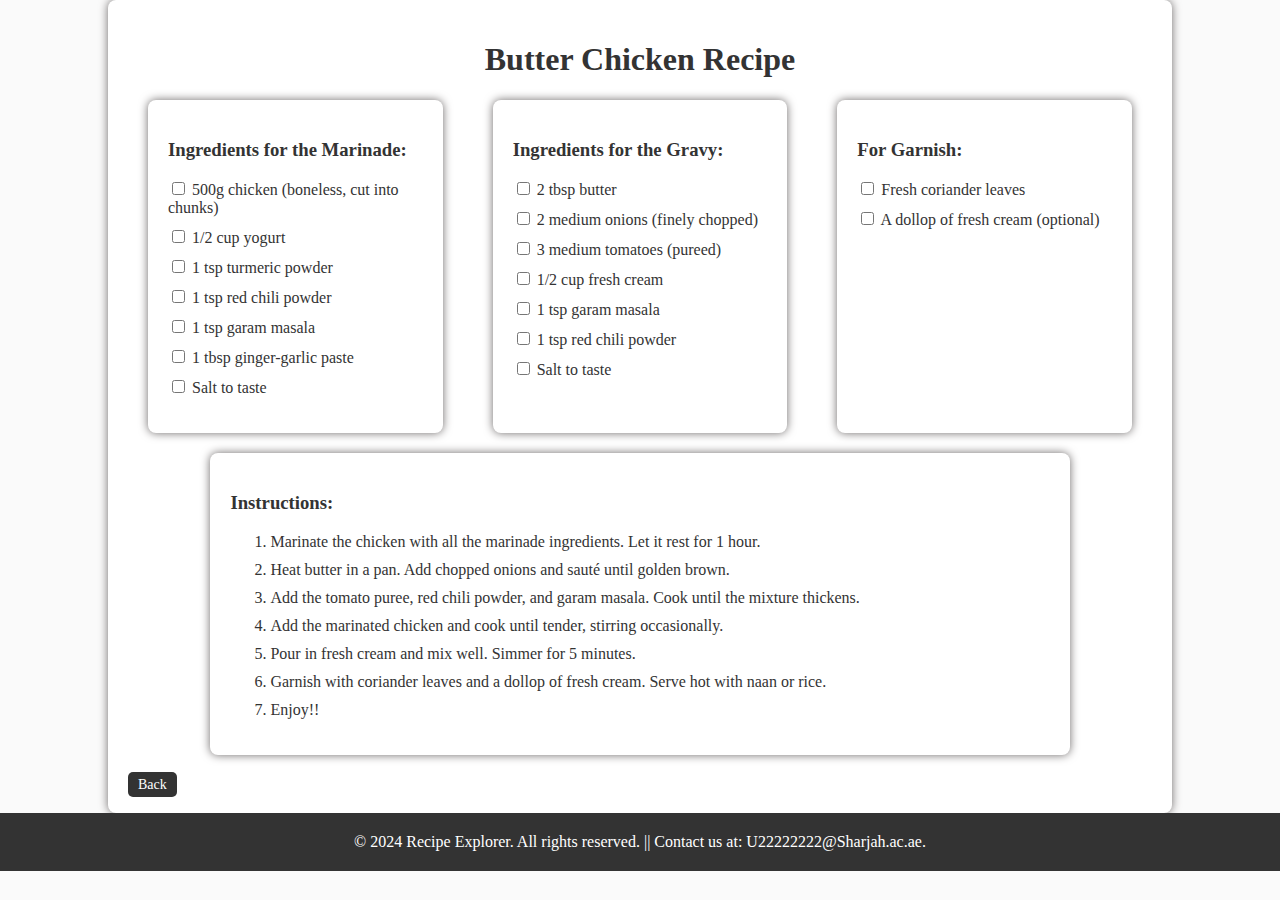
<file: project/ButterChicken.html>
<!DOCTYPE html>
<html lang="en"> 
<head>
    <meta charset="UTF-8">
    <title>Butter Chicken Recipe</title>
    <link rel="stylesheet" href="index.css">
    <style>
        body {
            font-family: 'Georgia', serif;
            margin: 0;
            padding: 0;
            color: #333;
            background-image: url('https://i.pinimg.com/736x/ef/c1/32/efc1329729ce4c76e567c6e78254c301.jpg');
            background-repeat: repeat;
            background-attachment: fixed;
            background-position: center;
        }

        .container {
            width: 80%;
            padding-top: 40px;
            margin: auto;
            padding: 20px;
            background: #fff;
            border-radius: 8px;
            box-shadow: 0 0 10px RGB(110, 106, 106);
        }
        .ingredients {
            display: flex;
            justify-content: space-between;
            gap: 50px;
            margin: 20px 20px;
        }
        .marinade, .gravy, .garnish {
            flex: 1;
            padding: 20px;
            background: #fff;
            border-radius: 8px;
            box-shadow: 0 0 10px RGB(110, 106, 106);
        }
        .instructions {
            text-decoration: none;
            width: 80%;
            margin: 20px auto;
            padding: 20px;
            background: #fff;
            border-radius: 8px;
            box-shadow: 0 0 10px RGB(110, 106, 106);
        }
        h1 {
            text-align: center;
            color: #333;
        }
        h3 {
            color: #333;
        }
        ul {
            padding: 0;
            list-style: none;
        }
        ul li {
            margin-bottom: 10px;
        }
        ol li {
            margin-bottom: 10px;
        }
    
    </style>
</head>
<body>

    <div class="container">
        <h1>Butter Chicken Recipe</h1>
        <div class="ingredients">
            <div class="marinade">
                <h3>Ingredients for the Marinade:</h3>
                <ul>
                    <li><input type="checkbox"> 500g chicken (boneless, cut into chunks)</li>
                    <li><input type="checkbox"> 1/2 cup yogurt</li>
                    <li><input type="checkbox"> 1 tsp turmeric powder</li>
                    <li><input type="checkbox"> 1 tsp red chili powder</li>
                    <li><input type="checkbox"> 1 tsp garam masala</li>
                    <li><input type="checkbox"> 1 tbsp ginger-garlic paste</li>
                    <li><input type="checkbox"> Salt to taste</li>
                </ul>
            </div>
            <div class="gravy">
                <h3>Ingredients for the Gravy:</h3>
                <ul>
                    <li><input type="checkbox"> 2 tbsp butter</li>
                    <li><input type="checkbox"> 2 medium onions (finely chopped)</li>
                    <li><input type="checkbox"> 3 medium tomatoes (pureed)</li>
                    <li><input type="checkbox"> 1/2 cup fresh cream</li>
                    <li><input type="checkbox"> 1 tsp garam masala</li>
                    <li><input type="checkbox"> 1 tsp red chili powder</li>
                    <li><input type="checkbox"> Salt to taste</li>
                </ul>
            </div>
            <div class="garnish">
                <h3>For Garnish:</h3>
                <ul>
                    <li><input type="checkbox"> Fresh coriander leaves</li>
                    <li><input type="checkbox"> A dollop of fresh cream (optional)</li>
                </ul>
            </div>
        </div>
        <div class="instructions">
            <h3>Instructions:</h3>
            <ol>
                <li>Marinate the chicken with all the marinade ingredients. Let it rest for 1 hour.</li>
                <li>Heat butter in a pan. Add chopped onions and sauté until golden brown.</li>
                <li>Add the tomato puree, red chili powder, and garam masala. Cook until the mixture thickens.</li>
                <li>Add the marinated chicken and cook until tender, stirring occasionally.</li>
                <li>Pour in fresh cream and mix well. Simmer for 5 minutes.</li>
                <li>Garnish with coriander leaves and a dollop of fresh cream. Serve hot with naan or rice.</li>
                <li>Enjoy!!</li>
            </ol>
        </div>
        <a href="index.html" class="back-btn">Back</a>
    </div>
    
    <footer>
        <p>&copy; 2024 Recipe Explorer. All rights reserved. || Contact us at: U22222222@Sharjah.ac.ae. </p>
    </footer>

</body>
</html>
</file>
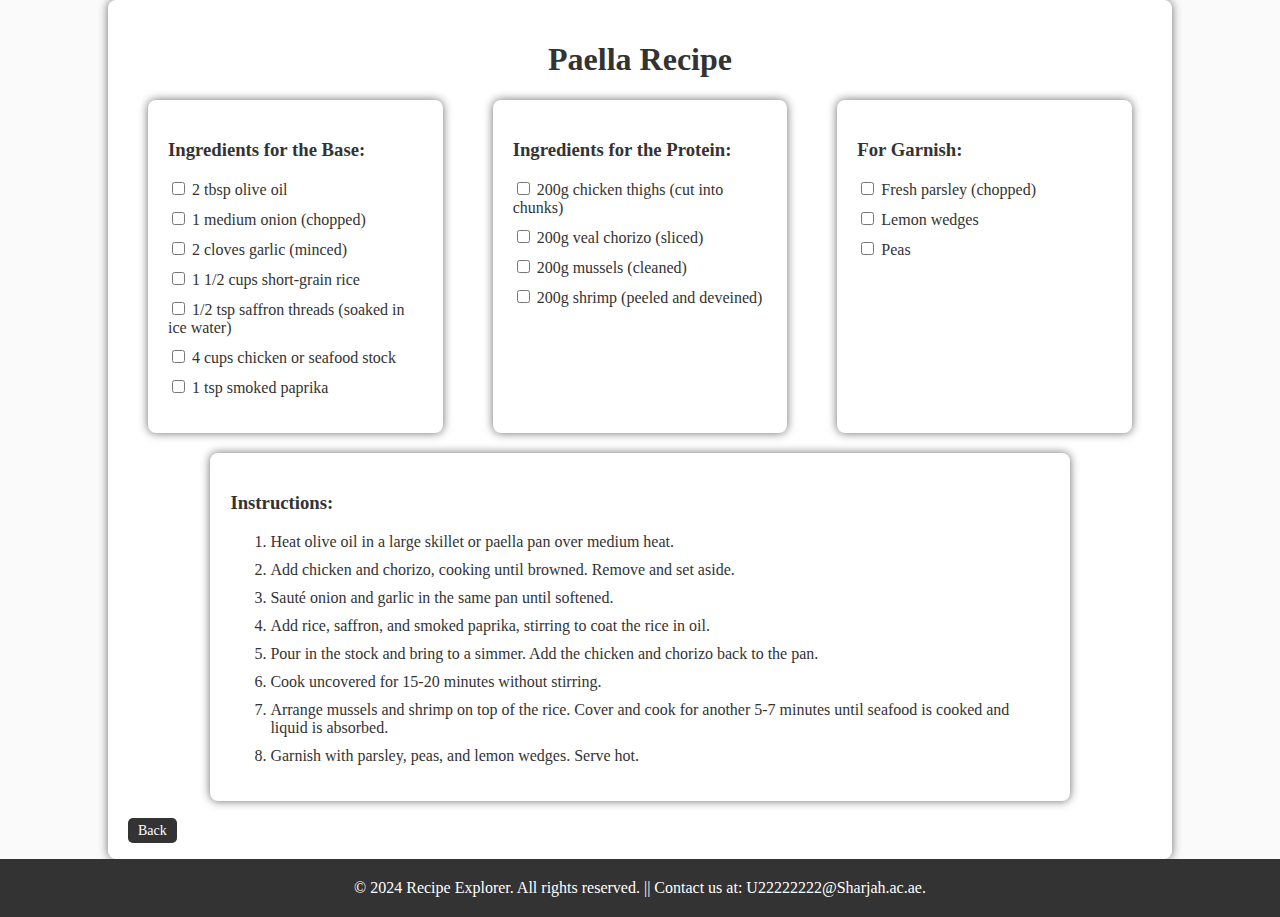
<file: project/Paella.html>
<!DOCTYPE html>
<html lang="en">
<head>
    <meta charset="UTF-8">
    <title>Paella Recipe</title>
    <link rel="stylesheet" href="index.css">
    <style>
        body {
            font-family: 'Georgia', serif;
            margin: 0;
            padding: 0;
            color: #333;
            background-image: url('https://i.pinimg.com/736x/63/a6/8f/63a68ffa4e09026d78233fc5a805f6b6.jpg');
            background-repeat: repeat;
            background-attachment: fixed;
            background-position: center;
        }

        .container {
            width: 80%;
            padding-top: 40px;
            margin: auto;
            padding: 20px;
            background: #fff;
            border-radius: 8px;
            box-shadow: 0 0 10px RGB(110, 106, 106);
        }
        .ingredients {
            display: flex;
            justify-content: space-between;
            gap: 50px;
            margin: 20px 20px;
        }
        .base, .protein, .garnish {
            flex: 1;
            padding: 20px;
            background: #fff;
            border-radius: 8px;
            box-shadow: 0 0 10px RGB(110, 106, 106);
        }
        .instructions {
            text-decoration: none;
            width: 80%;
            margin: 20px auto;
            padding: 20px;
            background: #fff;
            border-radius: 8px;
            box-shadow: 0 0 10px RGB(110, 106, 106);
        }
        h1 {
            text-align: center;
            color: #333;
        }
        h3 {
            color: #333;
        }
        ul {
            padding: 0;
            list-style: none;
        }
        ul li {
            margin-bottom: 10px;
        }
        ol li {
            margin-bottom: 10px;
        }
   
    </style>
</head>
<body>

    <div class="container">
        <h1>Paella Recipe</h1>
        <div class="ingredients">
            <div class="base">
                <h3>Ingredients for the Base:</h3>
                <ul>
                    <li><input type="checkbox"> 2 tbsp olive oil</li>
                    <li><input type="checkbox"> 1 medium onion (chopped)</li>
                    <li><input type="checkbox"> 2 cloves garlic (minced)</li>
                    <li><input type="checkbox"> 1 1/2 cups short-grain rice </li>
                    <li><input type="checkbox"> 1/2 tsp saffron threads (soaked in ice water)</li>
                    <li><input type="checkbox"> 4 cups chicken or seafood stock</li>
                    <li><input type="checkbox"> 1 tsp smoked paprika</li>
                </ul>
            </div>
            <div class="protein">
                <h3>Ingredients for the Protein:</h3>
                <ul>
                    <li><input type="checkbox"> 200g chicken thighs (cut into chunks)</li>
                    <li><input type="checkbox"> 200g veal chorizo (sliced)</li>
                    <li><input type="checkbox"> 200g mussels (cleaned)</li>
                    <li><input type="checkbox"> 200g shrimp (peeled and deveined)</li>
                </ul>
            </div>
            <div class="garnish">
                <h3>For Garnish:</h3>
                <ul>
                    <li><input type="checkbox"> Fresh parsley (chopped)</li>
                    <li><input type="checkbox"> Lemon wedges</li>
                    <li><input type="checkbox"> Peas</li>
                </ul>
            </div>
        </div>
        <div class="instructions">
            <h3>Instructions:</h3>
            <ol>
                <li>Heat olive oil in a large skillet or paella pan over medium heat.</li>
                <li>Add chicken and chorizo, cooking until browned. Remove and set aside.</li>
                <li>Sauté onion and garlic in the same pan until softened.</li>
                <li>Add rice, saffron, and smoked paprika, stirring to coat the rice in oil.</li>
                <li>Pour in the stock and bring to a simmer. Add the chicken and chorizo back to the pan.</li>
                <li>Cook uncovered for 15-20 minutes without stirring.</li>
                <li>Arrange mussels and shrimp on top of the rice. Cover and cook for another 5-7 minutes until seafood is cooked and liquid is absorbed.</li>
                <li>Garnish with parsley, peas, and lemon wedges. Serve hot.</li>
            </ol>
        </div>
        <a href="index.html" class="back-btn">Back</a>
    </div>
    
    <footer>
        <p>&copy; 2024 Recipe Explorer. All rights reserved. || Contact us at: U22222222@Sharjah.ac.ae. </p>
    </footer>

</body>
</html>
</file>
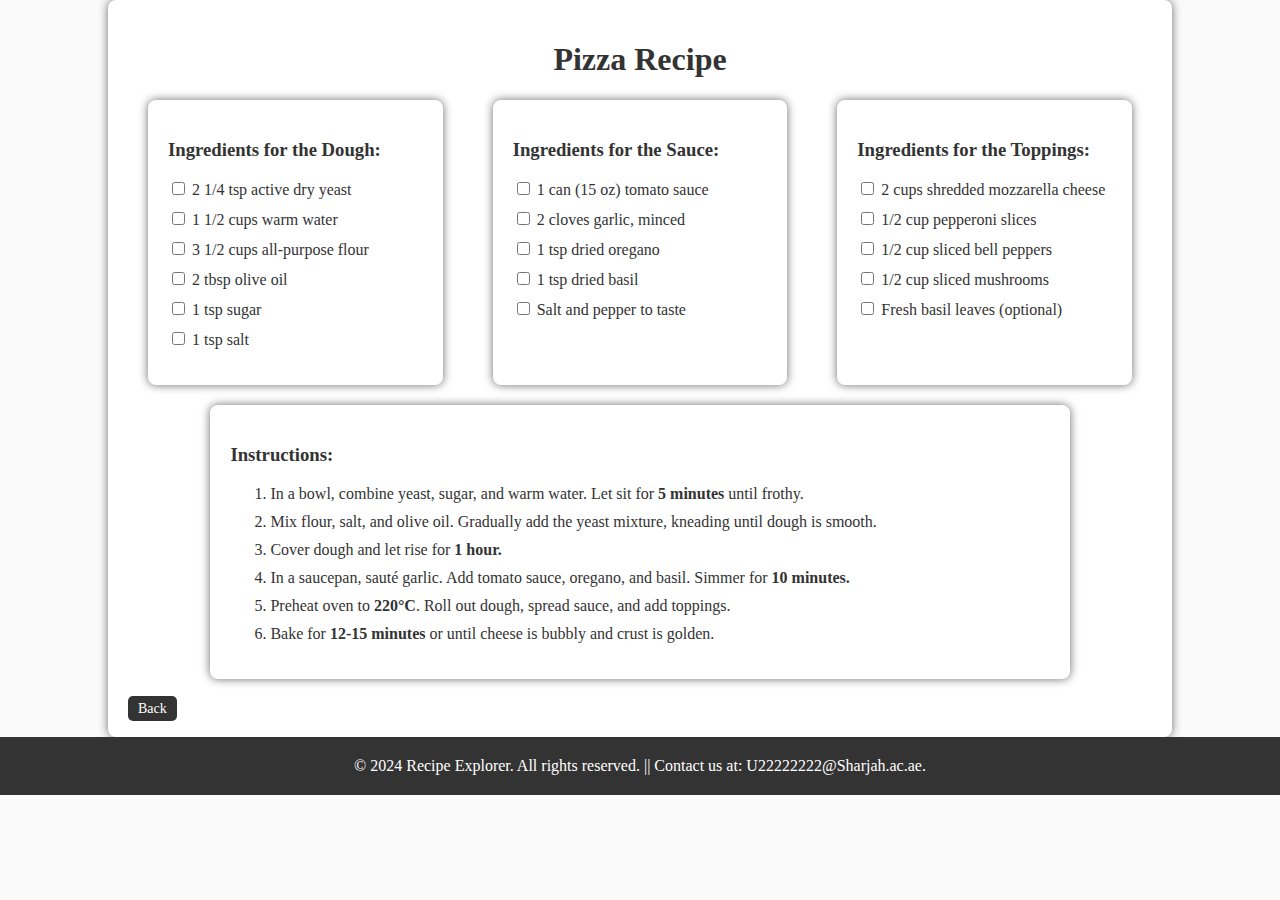
<file: project/pizza.html>
<!DOCTYPE html>
<html lang="en">
<head>
    <meta charset="UTF-8">
    <title>Pizza Recipe</title>
    <link rel="stylesheet" href="index.css">
    <style>
        body {
            font-family: 'Georgia', serif;
            margin: 0;
            padding: 0;
            color: #333;
            background-image: url('https://i.pinimg.com/736x/4d/7b/3a/4d7b3ae3ef71e53257818715387f8184.jpg');
            background-repeat: repeat;
            background-attachment: fixed;
            background-position: center;
        }

  
        .container {
            width: 80%;
            padding-top: 40px;
            margin: auto;
            padding: 20px;
            background: #fff;
            border-radius: 8px;
            box-shadow: 0 0 10px RGB(110, 106, 106);
        }
        .ingredients {
            display: flex;
            justify-content: space-between;
            gap: 50px;
            margin: 20px 20px;
        }
        .dough, .sauce, .toppings {
            flex: 1;
            padding: 20px;
            background: #fff;
            border-radius: 8px;
            box-shadow: 0 0 10px RGB(110, 106, 106);
        }
        .instructions {
            text-decoration: none;
            width: 80%;
            margin: 20px auto;
            padding: 20px;
            background: #fff;
            border-radius: 8px;
            box-shadow: 0 0 10px RGB(110, 106, 106);
        }
        h1 {
            text-align: center;
            color: #333;
        }
        h3 {
            color: #333;
        }
        ul {
            padding: 0;
            list-style: none;
        }
        ul li {
            margin-bottom: 10px;
        }
        ol li {
            margin-bottom: 10px;
        }
        .timer {
            margin-top: 20px;
            text-align: center;
        }

    </style>
</head>
<body>

    <div class="container">
        <h1>Pizza Recipe</h1>
        <div class="ingredients">
            <div class="dough">
                <h3>Ingredients for the Dough:</h3>
                <ul>
                    <li><input type="checkbox"> 2 1/4 tsp active dry yeast</li>
                    <li><input type="checkbox"> 1 1/2 cups warm water</li>
                    <li><input type="checkbox"> 3 1/2 cups all-purpose flour</li>
                    <li><input type="checkbox"> 2 tbsp olive oil</li>
                    <li><input type="checkbox"> 1 tsp sugar</li>
                    <li><input type="checkbox"> 1 tsp salt</li>
                </ul>
            </div>
            <div class="sauce">
                <h3>Ingredients for the Sauce:</h3>
                <ul>
                    <li><input type="checkbox"> 1 can (15 oz) tomato sauce</li>
                    <li><input type="checkbox"> 2 cloves garlic, minced</li>
                    <li><input type="checkbox"> 1 tsp dried oregano</li>
                    <li><input type="checkbox"> 1 tsp dried basil</li>
                    <li><input type="checkbox"> Salt and pepper to taste</li>
                </ul>
            </div>
            <div class="toppings">
                <h3>Ingredients for the Toppings:</h3>
                <ul>
                    <li><input type="checkbox"> 2 cups shredded mozzarella cheese</li>
                    <li><input type="checkbox"> 1/2 cup pepperoni slices</li>
                    <li><input type="checkbox"> 1/2 cup sliced bell peppers</li>
                    <li><input type="checkbox"> 1/2 cup sliced mushrooms</li>
                    <li><input type="checkbox"> Fresh basil leaves (optional)</li>
                </ul>
            </div>
        </div>
        <div class="instructions">
            <h3>Instructions:</h3>
            <ol>
                <li>In a bowl, combine yeast, sugar, and warm water. Let sit for <b>5 minutes</b> until frothy.</li>
                <li>Mix flour, salt, and olive oil. Gradually add the yeast mixture, kneading until dough is smooth.</li>
                <li>Cover dough and let rise for <b>1 hour.</b></li>
                <li>In a saucepan, sauté garlic. Add tomato sauce, oregano, and basil. Simmer for <b>10 minutes.</b></li>
                <li>Preheat oven to <b>220°C</b>. Roll out dough, spread sauce, and add toppings.</li>
                <li>Bake for <b>12-15 minutes</b> or until cheese is bubbly and crust is golden.</li>
            </ol>
        </div>
        <a href="index.html" class="back-btn">Back</a>
    </div>
    
    <footer>
        <p>&copy; 2024 Recipe Explorer. All rights reserved. || Contact us at: U22222222@Sharjah.ac.ae. </p>
    </footer>

</body>
</html>
</file>
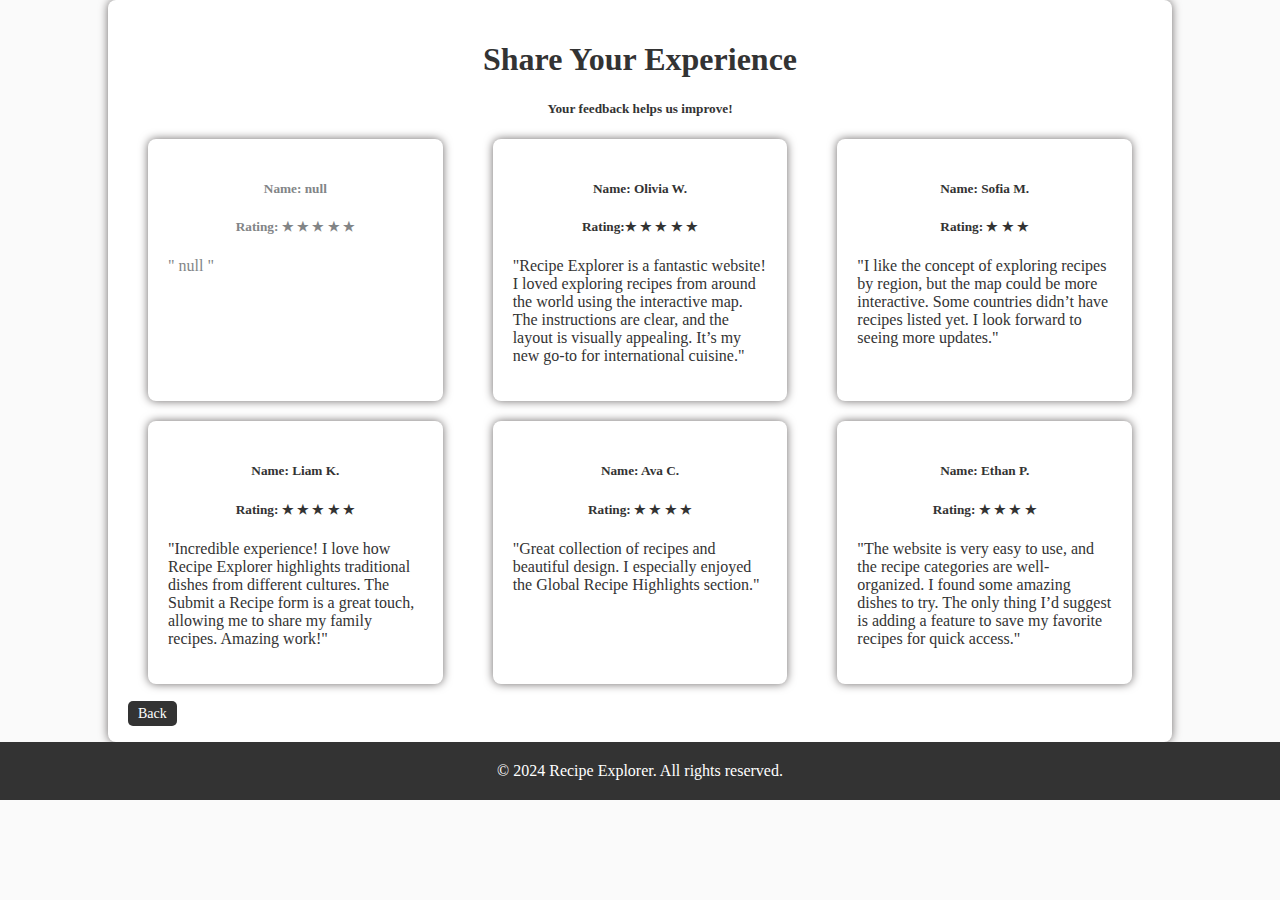
<file: project/reviews.html>
<!DOCTYPE html>
<html lang="en">
<head>
    <meta charset="UTF-8">
    <title>reviews</title>
    <link rel="stylesheet" href="index.css">
        <style>
            body {
                font-family: 'Georgia', serif;
                margin: 0;
                padding: 0;
                color: #333;
            }
            
            .container {
                width: 80%;
                padding-top: 40px;
                margin: auto;
                padding: 20px;
                background: #fff;
                border-radius: 8px;
                box-shadow: 0 0 10px RGB(110, 106, 106);
            }
            .ingredients {
                display: flex;
                justify-content: space-between;
                gap: 50px;
                margin: 20px 20px;
            }
            .marinade, .gravy, .garnish {
                flex: 1;
                padding: 20px;
                background: #fff;
                border-radius: 8px;
                box-shadow: 0 0 10px RGB(110, 106, 106);
            }
                      .instructions {
                text-decoration: none;
                width: 80%;
                margin: 20px auto;
                padding: 20px;
                background: #fff;
                border-radius: 8px;
                box-shadow: 0 0 10px RGB(110, 106, 106);
            }
            h1 , h5 {
                text-align: center;
                color: #333;
            }
            h3 {
                color: #333;
            }
            ul {
                padding: 0;
                list-style: none;
            }
            ul li {
                margin-bottom: 10px;
            }
            ol li {
                margin-bottom: 10px;
            }
            
        </style>
        
        
        
</head>
<body>
    <div class="container">
        <h1>Share Your Experience</h1>
        <h5>Your feedback helps us improve!</h5>
        <div class="ingredients">
            <div class="marinade">
                
                
                <script>
                    var name;
                    var stars;
                    var comment;
                    var bool=1;
                    
                     name = window.prompt("Enter your name:");
                     stars = window.prompt("Enter the number of stars (1-5):");
                     comment = window.prompt("Enter your review:");
                     document.writeln("<h5 style='color: #828587'>Name: "+ name + "</h5>");
                                 if(stars==1)
                                 stars="&#9733;";
                                 else if (stars==2)
                                 stars="&#9733; &#9733;";
                                 else if (stars==3)
                                 stars="&#9733; &#9733; &#9733;";
                                 else if (stars==4)
                                 stars="&#9733; &#9733; &#9733; &#9733;";
                                 else
                                 stars="&#9733; &#9733; &#9733; &#9733; &#9733;";
                            
                                 document.writeln("<h5 style='color: #828587'> Rating: "+ stars + "</h5>");
                                 document.writeln("<p style='color: #828587'>\" " + comment + " \"</p>");
                    
                </script>
            </div>

            <div class="gravy">
                <h5>Name: Olivia W.</h5>
                   <h5>Rating:&#9733; &#9733; &#9733; &#9733; &#9733; </h5>
                    <p>"Recipe Explorer is a fantastic website! I loved exploring recipes from around the world using the interactive map. The instructions are clear, and the layout is visually appealing. It’s my new go-to for international cuisine."<p>

            </div>
            <div class="garnish">
                <h5>Name: Sofia M.</h5>
                <h5>Rating: &#9733; &#9733; &#9733;</h5>
                <p>"I like the concept of exploring recipes by region, but the map could be more interactive. Some countries didn’t have recipes listed yet. I look forward to seeing more updates."</p>

            </div>
        </div>
      
           
            <div class="ingredients">
                <div class="marinade">
                    <h5>Name: Liam K.</h5>
                    <h5>Rating: &#9733; &#9733; &#9733; &#9733; &#9733;</h5>
                    <p>"Incredible experience! I love how Recipe Explorer highlights traditional dishes from different cultures. The Submit a Recipe form is a great touch, allowing me to share my family recipes. Amazing work!"</p>
                </div>
                <div class="gravy">
                    <h5>Name: Ava C.</h5>
                    <h5>Rating: &#9733; &#9733; &#9733; &#9733;</h5>
                    <p>"Great collection of recipes and beautiful design. I especially enjoyed the Global Recipe Highlights section."</p>

                </div>
                <div class="garnish">
                    <h5>Name: Ethan P.</h5>
                    <h5>Rating: &#9733; &#9733; &#9733; &#9733;</h5>
                    <p>"The website is very easy to use, and the recipe categories are well-organized. I found some amazing dishes to try. The only thing I’d suggest is adding a feature to save my favorite recipes for quick access."</p>
                </div>
            </div>
        
     
        <a href="index.html" class="back-btn">Back</a>
    </div>
    
    <footer>
        <p>&copy; 2024 Recipe Explorer. All rights reserved.</p>
    </footer>

</body>
</html>
</file>
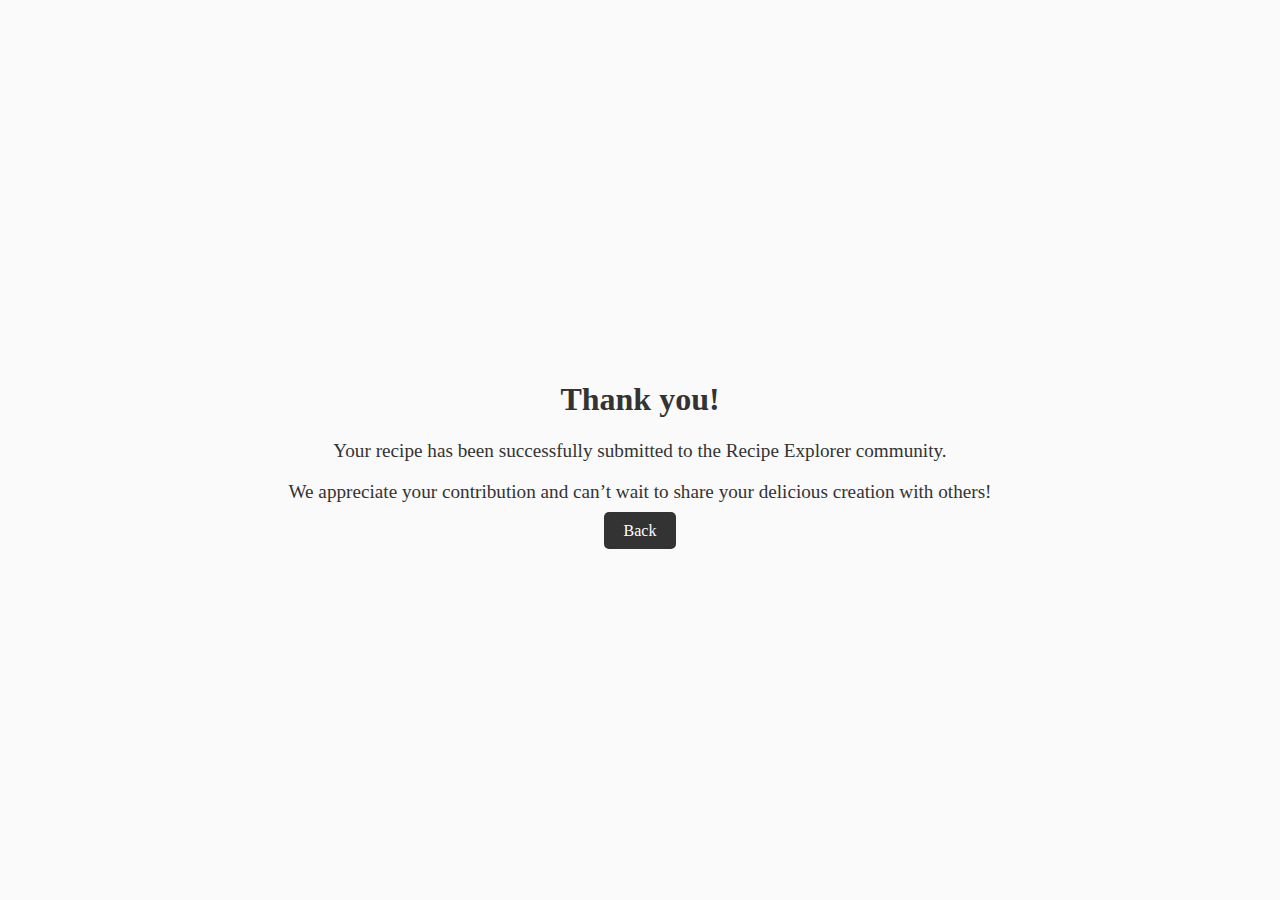
<file: project/thank-you.html>
<!DOCTYPE html>
<html>
<head>
    <meta charset="UTF-8">
    <title>Thank you!</title>
    <link rel="stylesheet" href="index.css">
        <style>
            body {
                font-family: 'Georgia', serif;
                color: #333;
                display: flex;
                justify-content: center;
                align-items: center;
                height: 100vh;
                margin: 0;
                background-color: #fafafa
            }

            .container {
                text-align: center;
            }

            h1 {
                font-size: 2em;
                animation: pulse 1s infinite;
            }

            p {
                font-size: 1.2em;
                color: #333;
            }


            @keyframes pulse {
                0% {
                    color: rgb(230, 230, 230);
                    font-size: 2em;
                }
                50% {
                    color: rgb(181, 69, 119);
                    font-size: 3em;
                }
                100% {
                    color: rgb(230, 230, 230);
                    font-size: 2em;
                }
            }
  iframe {
            width: 0;
            height: 0;
            border: 0;
        }
            </style>
     <iframe 
        src="https://www.youtube.com/embed/Gyu82WG_edM?autoplay=1&controls=0&loop=1&playlist=Gyu82WG_edM"
        allow="autoplay"
        frameborder="0">
    </iframe>
</head>
<body>
    <div class="container">
        <h1>Thank you!</h1>
        <p>Your recipe has been successfully submitted to the Recipe Explorer community.</p>
        <p>We appreciate your contribution and can’t wait to share your delicious creation with others!</p>
        <a href="index.html" class="explore-btn">Back</a>
    </div>
    <audio id="backgroundAudio" autoplay loop>
        <source src="small-group-applause.wav" type="audio/wav">
    </audio>
</body>
</html>
</file>
<file: project/index.css>
body {
    font-family: 'Georgia', serif;
    margin: 0;
    padding: 0;
    color: #333;
    background-color: #fafafa;
}

header {
    background-color: #f7f8f9;
    padding: 40px 0;
    text-align: center;
}

/* the links on the header */
.nav-links {
    list-style: none;
    display: flex;
    justify-content: center;
    gap: 20px;
}

/* after clicking the links  */
.nav-links a {
    text-decoration: none;
    color: #333;
    font-size: 1.1em;
}

.nav-links a:hover {
    text-decoration: underline;
}

.hero-text h1 {
    font-size: 4em;
    font-weight: bold;
    margin: 10px 0;
}

.hero-text p {
    font-size: 1.2em;
}

.description {
    display: flex;
    align-items: center;
    padding: 50px;
    background-color: #f4f4f4;
}

.description2 {
    display: flex;
    align-items: center;
    padding: 50px;
    background-color: #fff;
}



.left-image img {
    width: 100%;
    max-width: 400px;
    border-radius: 50%;  /*rounds the corners of an element's outer border edge*/
}

.recipe img {
    position: relative;
    max-width: 400px;
   
}

.main-image {
    width: 100%;
}

.overlay-image {
    position: absolute;
    bottom: 5px; /* Adjust the position of the image from the bottom */
    right: 60px;  /* Adjust the position of the image from the right */
    width: 50px;  /* Adjust the size of the overlay image */
    opacity: 0.5; /* Optional: Make the image slightly transparent */
}



.right-text {
    flex: 1; /*makes an element flexible in both growing and shrinking, and it will take up available space in a flex container proportionally to other flex items.*/
    padding-left: 50px;
}

.right-text h2 {
    font-size: 2.5em;
}

.right-text p {
    margin-top: 20px;
    font-size: 1.2em;
}

.explore-btn {
    margin-top: 20px;
    padding: 10px 20px;
    background-color: #333;
    color: #fff;
    text-decoration: none;
    border-radius: 5px;
}

.back-btn {
    margin-top: 10px;
    padding: 5px 10px;
    background-color: #333;
    color: #fff;
    text-decoration: none;
    border-radius: 5px;
    font-size: 14px;
}

.explore-btn:hover , .back-btn:hover {
    background-color:#666
}


.categories {
    background-color: #fff;
    padding: 50px;
    text-align: center;
}

.categories h2 {
    font-size: 2.5em;
    margin-bottom: 30px;
}

.category-grid {
    display: flex; /* arranged in a row (horizontally)*/
    justify-content: space-around; /* Adds equal space around items */
}

.category-item {
    max-width: 300px;
    text-align: center;
}

.category-item img {
    width: 100%;
    
}

.category-item p {
    margin-top: 10px;
    font-size: 1.2em;
}

.Connect {
    padding: 50px;
    background-color: #f7f8f9;
    text-align: center;
}


.input {
    padding: 10px;
    width: 250px;
    border: 1px solid #ccc;
    border-radius: 5px;
}

.Connect .submit  {
    padding: 10px 20px;
    background-color: #333;
    color: #fff;
    border: none;
    border-radius: 5px;
    margin-left: 10px;
    cursor: pointer;
}

footer {
    background-color: #333;
    color: #fff;
    text-align: center;
    padding: 20px;
}

footer p {
    margin: 0;
}



.tooltip {
    position: relative;
    display: inline-block;
}

.tooltip .tooltiptext {
    visibility: hidden;
    width: 120px;
    background-color: #333;
    color: #fff;
    text-align: center;
    border-radius: 5px;
    padding: 5px;
    position: absolute;
    z-index: 1;
    bottom: 125%;
    left: 50%;
    margin-left: -60px;
    opacity: 0;
    transition: opacity 0.3s;
}

.tooltip:hover .tooltiptext {
    visibility: visible;
    opacity: 1;
}

.theForm {
    margin-left: 300px ;
}
</file>
